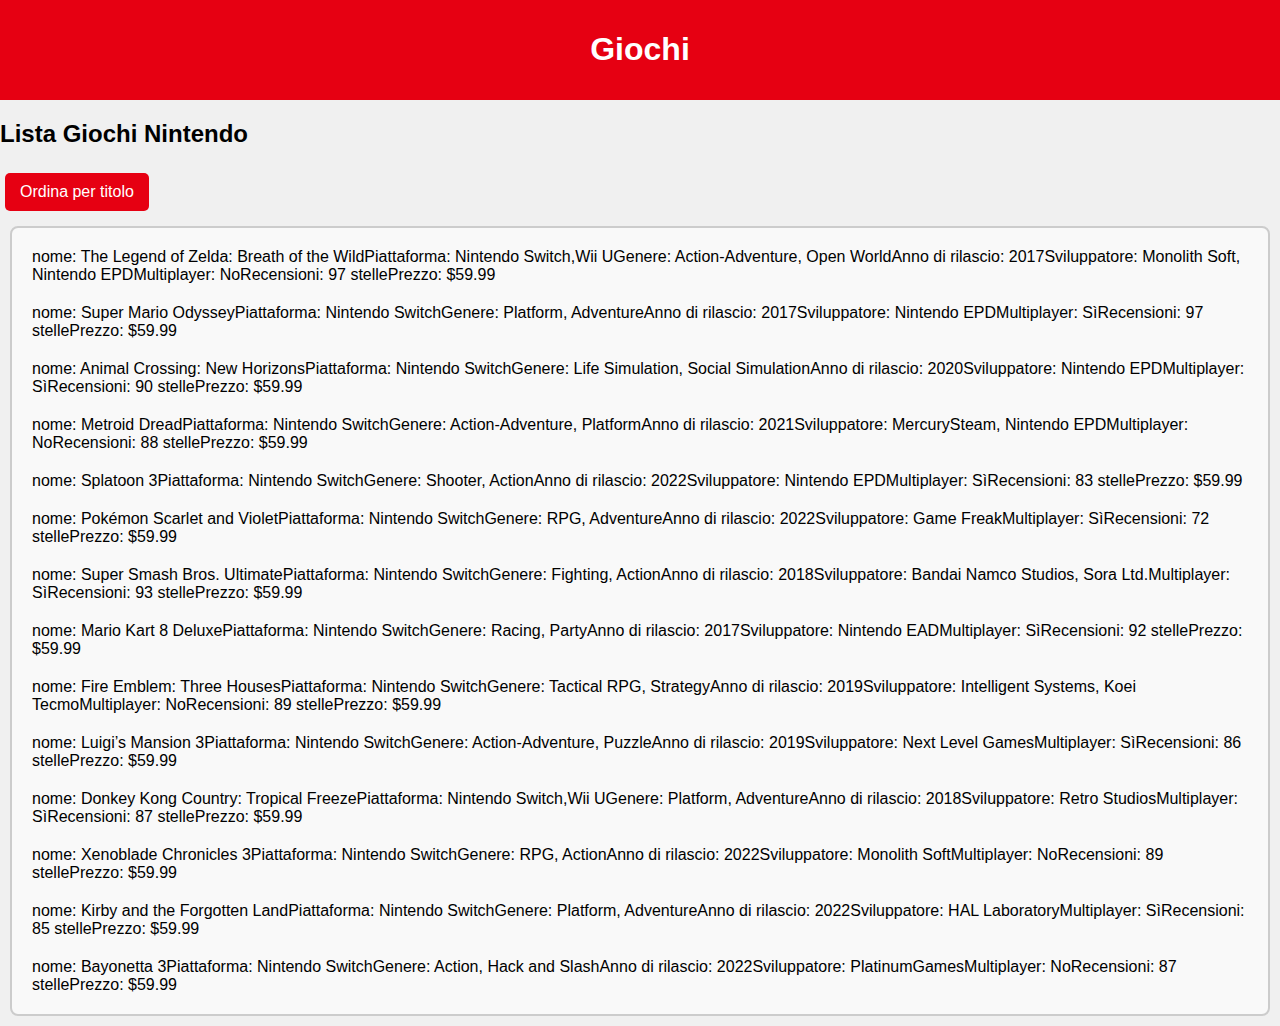
<file: pagina2.html>
<!DOCTYPE html>
<html lang="en">
<head>
    <meta charset="UTF-8">
    <meta name="viewport" content="width=device-width, initial-scale=1.0">
    <link rel="stylesheet" href="./stylepag2.css">
    <title>Nintendo Games</title>
</head>
<body>
    <header>
        <h1>Giochi</h1>
    </header>
    <main>
        <h2>Lista Giochi Nintendo</h2>
        <button id="title-order">Ordina per titolo</button>
        <div id="game-container" class="game-cont-div"></div>
    </main>
</body>
<script src="eserczio.js"></script>
</html>
</file>
<file: stylepag2.css>
html, body {
    margin: 0;
    padding: 0;
    font-family: Arial, sans-serif;
    background-color: #f0f0f0;
    box-sizing: border-box;
}
header {
    padding: 10px;
    background-color: rgb(230, 0, 18);
    color: white;
}
nav{
    display: flex;
    justify-content: space-between;
}
.nav1-div{
    display: flex;
    gap: 20px;
    align-items: center;
}
.nav2-div{
    display: flex;
    gap: 30px;
    align-items: center;
}
.nav2-div div:hover{
    color: #ccc;
    cursor: pointer;
}
.nav-hamburger:hover {
    cursor: pointer;
}
h1 {
    text-align: center;
    
}

#show-filters{
    text-align: center;
    margin: 25px;
}

.btns-container {
    text-align: center;
    margin: 15px;
    display: none;
}
.show-display{
    display: block;
}
#game-container {
    display: flex;
    flex-wrap: wrap;
    flex-direction: column;
    justify-content: center;
    gap: 20px;
    padding: 20px;
    margin: 10px;
}
.game-cont-div {
    display: flex;
    /* flex-direction: column; */
    gap: 20px;
    padding: 20px;
    background-color: #f9f9f9;
    border: 2px solid #ccc;
    border-radius: 8px;
    width: auto;
}
.game-cont-div img {
    width: 200px;
    border-radius: 8px;
}
.game-cont-div:hover {
    box-shadow: 0 4px 8px rgba(0, 0, 0, 0.1);
    transform: translateY(-5px);
    transition: all 0.3s ease;
}
.div-content{
    display: flex;
    flex-direction: column;
    gap: 10px;
    font-size: 18px;
}
button {
    margin: 5px;
    padding: 10px 15px;
    font-size: 16px;
    border: none;
    border-radius: 5px;
    background-color: rgb(230, 0, 18);
    color: white;
    cursor: pointer;
}   
button:hover {
    background-color: rgb(153, 0, 12);
    transition: background-color 0.3s ease;
}


@media (max-width: 768px) {
    .nav-logo{
        display: none;
    }
    #game-container {
        flex-direction: row;
        justify-content: center;
        min-width: auto;
        
    }
    .game-cont-div {
        flex-direction: column;
    }
    .div-img img {
        width: 100%;
    }
   
}
</file>
